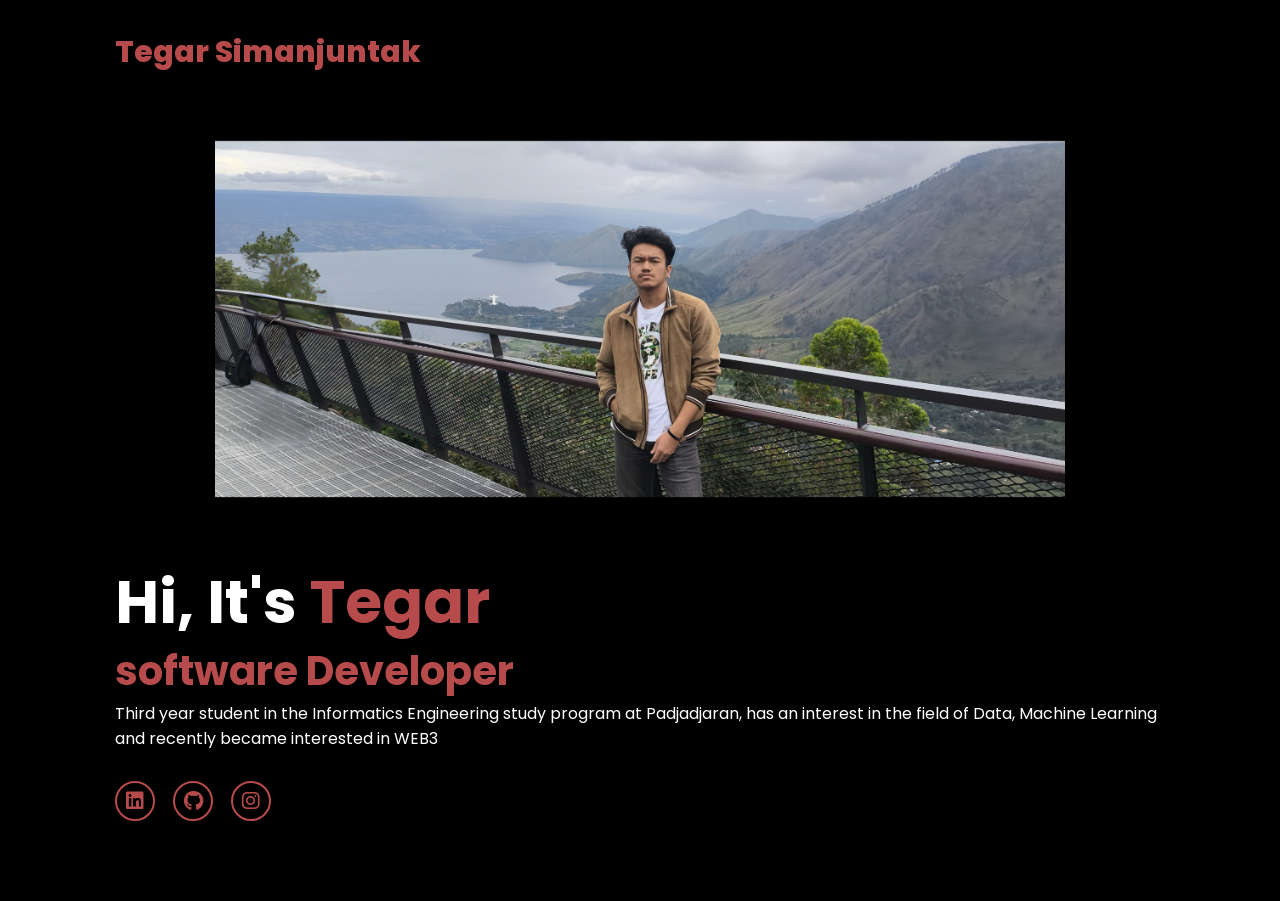
<file: index.html>
<!DOCTYPE html>
<html lang="en">
    
<head>
    <meta charset="UTF-8">
    <meta name="viewport" content="width=device-width, initial-scale=1.0">
    <link rel="stylesheet" href="https://cdnjs.cloudflare.com/ajax/libs/font-awesome/6.5.2/css/all.min.css">
    <link rel="stylesheet" href="style.css">
    <title>Portfolio Website</title>
</head>
<body>
    <header>
        <a href="#" class="logo">Tegar Simanjuntak</a>
    </header>
    <section class="home">
        <div class="home-img">
            <img src="main.jpeg" alt="">
        </div>
        <div class="home-content">
            <h1>Hi, It's <span>Tegar</span></h1>
            <h3 class="typing-text"> <span></span></h3>
            <p>Third year student in the Informatics Engineering study program at Padjadjaran, has an interest in the field of Data, Machine Learning and recently became interested in WEB3</p>
            <div class="social-icons">
                <a href="https://www.linkedin.com/in/tegarsimanjuntak"><i class="fa-brands fa-linkedin"></i></a>
                <a href="https://github.com/TegarSimanjuntak"><i class="fa-brands fa-github"></i></a>
                <a href="https://www.instagram.com/tegarr_juntak?igsh=NXk0cmRobzhtOXlj"><i class="fa-brands fa-instagram"></i></a>
            </div>
        </div>
    </section>
</body>
</html>
</file>
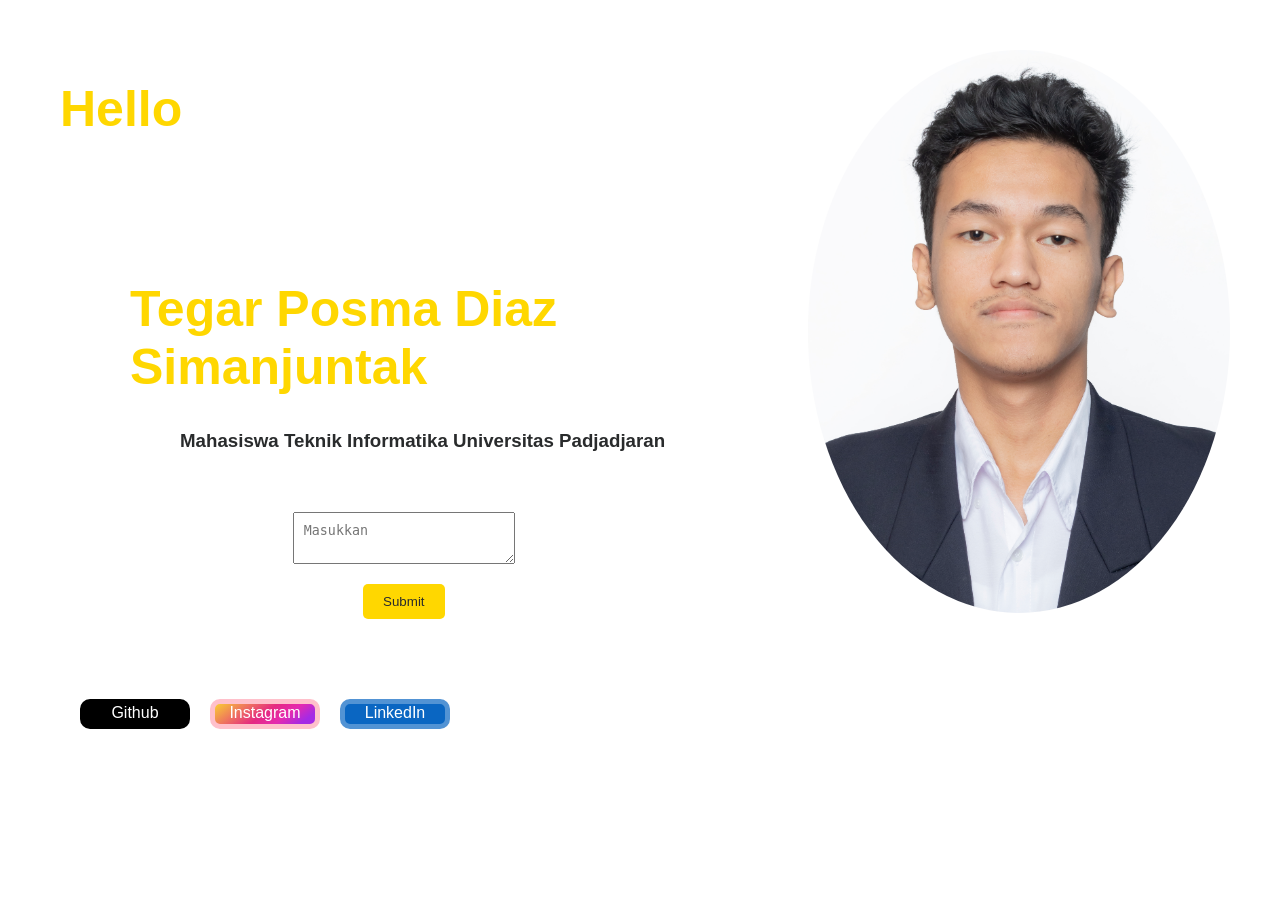
<file: main.html>
<!DOCTYPE html>
<html lang="en">
<head>
    <meta charset="UTF-8">
    <meta name="viewport" content="width=device-width, initial-scale=1.0">
    <title>Web Profile</title>
    <link rel="stylesheet" href="main.css">
</head>
<body>
    <div class="isi">
        <h1 id="typed-text"></h1>
        <img src="image/profile_picture.jpg" alt="Profile Picture" class="profile-picture">
        <div class="konten">
            <div class="nama">
                <h1>Tegar Posma Diaz Simanjuntak</h1>
                <h3>Mahasiswa Teknik Informatika Universitas Padjadjaran</h3>
            </div>

            <textarea placeholder="Masukkan"></textarea>
            <button onclick="saveInput()">Submit</button>

            <ul class="social-links">
                <li class="Github"><a href="https://github.com/TegarSimanjuntak" target="_blank">Github</a></li>
                <li class="Instagram"><a href="https://Instagram.com/tegar.simanjuntak_" target="_blank">Instagram</a></li>
                <li class="LinkedIn"><a href="https://www.linkedin.com/in/tegar-simanjuntak" target="_blank">LinkedIn</a></li>
            </ul>

            <p id="thanksMessage"></p>
        </div>
    </div>
    <script>
        // Typed effect for "Hello"
        let text = "Hello kids";
        let index = 0;

        function typeEffect() {
            if (index < text.length) {
                document.getElementById('typed-text').innerHTML += text.charAt(index);
                index++;
                setTimeout(typeEffect, 200);
            } else {
                // Jika sudah mencapai akhir teks, ulangi dari awal
                index = 0;
                document.getElementById('typed-text').innerHTML = '';
                setTimeout(typeEffect, 200);
            }
        }

        typeEffect();

        // Parallax scrolling effect
        window.addEventListener('scroll', function () {
            let offset = window.pageYOffset;
            document.body.style.backgroundPositionY = offset * 0.7 + "px";
        });

        // Save input and show thank you message
        function saveInput() {
            let inputText = document.querySelector('textarea').value;
            document.getElementById('thanksMessage').innerHTML = `Terimakasih atas masukkannya: ${inputText}`;
            document.querySelector('textarea').value = '';
        }
    </script>
</body>
</html>
</file>
<file: style.css>
@import url('https://fonts.googleapis.com/css2?family=Poppins:wght@100;200;300;400;500;600&display=swap');

    *{
        margin: 0;
        padding: 0;
        box-sizing: border-box;
        text-decoration: none;
        border: none;
        outline: none;
        font-family: 'Poppins', sans-serif;
    }

    html{
        font-size: 62.5%;
    }

    body{
        width: 100%;
        height: 100vh;
        overflow-x: hidden;
        background-color: black;
        color: white;
    }

    header{
        margin-top: 20px;
        position: fixed;
        top: 0;
        left: 0;
        width: 100%;
        padding: 1rem 9%;
        background-color: transparent;
        filter: drop-shadow(10px);
        display: flex;
        justify-content: space-between;
        align-items: center;
        z-index: 100;
    }

    .logo{
        font-size: 3rem;
        color: #b74b4b;
        font-weight: 800;
        cursor: pointer;
        transition: 0.5s ease;
    }

    .logo:hover{
        transform: scale(1.1);
    }

    section{
        min-height: 100vh;
        padding: 5rem 9% 5rem;
    }

    .home{
        display: flex;
        justify-content: center;
        align-items: center;
        background-color: black;
        flex-wrap: wrap;
    }

    .home .home-content h1{
        font-size: 6rem;
        font-weight: 700;
        line-height: 1.3;
    }

    span{
        color: #b74b4b;
    }

    .home-content h3{
        font-size: 4rem;
        font-weight: 700;
    }

    .home-content p{
        font-size: 1.6rem;
    }
    .home-img img{
        margin-top: 30px;
        max-width: 850px; /* Batas maksimum */
        height: auto;
        cursor: pointer;
        transition: 0.2s linear;
    }

    .home-img img:hover{
        font-size: 1.8rem;
        font-weight: 500;
    }

    .social-icons a{
        display: inline-flex;
        justify-content: center;
        align-items: center;
        width: 4rem;
        height: 4rem;
        background-color: transparent;
        border: 0.2rem solid #b74b4b;
        font-size: 2rem;
        border-radius: 50%;
        margin: 3rem 1.5rem 3rem 0;
        transition: 0.3s ease;
        color: #b74b4b;
    }

    .social-icons a:hover{
        color: black;
        transform: scale(1.3) translateY(-5px);
        background-color: #b74b4b;
        box-shadow: 0  0 25px #b74b4b;
    }

    .typing-text{
        font-size: 34px;
        font-weight: 600;
        min-width: 280px;
    }

    .typing-text span{
        position: relative;
    }

    .typing-text span::before{
        content: "software Developer";
        color: #b74b4b;
        animation: words 20s infinite;
    }

    .typing-text span::after{
        content: "";
        background-color: black;
        position: absolute;
        width: calc(100% + 8px);
        height: 100%;
        border-left: 3px solid black;
        right: -8;
        animation: cursor 0.6s infinite;
    }

    @keyframes cursor{
        to{
            border-left: 3px solid #b74b4b;
        }
    }

    @keyframes words{
        0%, 33%{
            content: "AI";
        }
        34%, 66%{
            content: "Data";
        }
        67%, 100%{
            content: "Web";
        }
        
    }

    @media (max-width: 1000px){
        .home{
            gap: 4rem;
        }
    }

    @media(max-width:995px){
        .home{
            flex-direction: column;
            margin: 5rem 4rem;
        }

        .home .home-content h3{
            font-size: 2.5rem;
        }

        .home-content h1{
            font-size: 5rem;
        }

    }
    /* Responsive untuk layar kecil */
    @media (max-width: 768px) {
        .home-img img {
            max-width: 95%; /* Mengurangi ukuran gambar di layar kecil */
        }
    }

    @media (max-width: 480px) {
        .home-img img {
            max-width: 90%; /* Lebih kecil lagi untuk layar HP kecil */
        }
    }
</file>
<file: main.css>
body {
    font-family: 'Segoe UI', Tahoma, Geneva, Verdana, sans-serif;
    margin: 0;
    padding: 0;
    background-color: #ffffff; /* Putih */
    color: #292b2c; /* Abu-abu gelap */
}
#typed-text{
    position:absolute;
    margin-top: -200px;
    font-size: 50px;
    margin-left: 60px;
}
h1 {
    text-align: left;
    font-size: 50px;
    color: #ffd700; /* Emas */
    margin-left: -50px;
}
h3 {
    text-align: left;
    color: #292b2c; /* Abu-abu gelap */
}

img {
    display: block;
    border-radius: 50%;
    height: 33%;
    width: 33%;
    object-fit: cover;
    float: right;
    margin-top: -230px;
    margin-right: 50px;
}

p {
    text-align: center;
    color: #ffd700; /* Emas */
    margin: 5px;
    padding: 5px;
}

textarea {
    display: block;
    margin: 20px auto;
    padding: 10px;
    width: 200px;
    max-width: 600px;
}

button {
    display: block;
    margin: 10px auto;
    padding: 10px 20px;
    background-color: #ffd700; /* Emas */
    color: #292b2c; /* Abu-abu gelap */
    border: none;
    border-radius: 5px;
    cursor: pointer;
}
.Github{
    background-color: black;
    color: white;
    height: 20px;
    width: 100px ;
    border-radius: 10px;
    border: 5px solid black;
}
.Instagram{
    background-color: black;
    color: white;
    width: 100px ;
    border-radius: 10px;
    border: 5px solid pink;
    background: rgb(249,205,52);
    background: linear-gradient(144deg, rgba(249,205,52,1) 0%, rgba(229,42,129,1) 49%, rgba(229,42,175,1) 68%, rgba(164,42,229,1) 88%);
}
.LinkedIn{
    background-color: #0a66c2;
    color: white;
    width: 100px ;
    border-radius: 10px;
    border: 5px solid #5293d4;
}
ul {
    margin-left: 80px;
    display: flex;
    list-style-type: none;
    padding: 0;
    margin-top: 80px;
}
li{
    margin-right: 20px;
    text-align: center;
}
.Github a,
.Instagram a,
.LinkedIn a {
    text-decoration: none;
    color: inherit;
}
.nama{
    margin-top: 280px;
    margin-left: 180px;
}
textarea{
    margin-top: 60px;
}

#hanksMessage{
    color: red;
}
</file>
